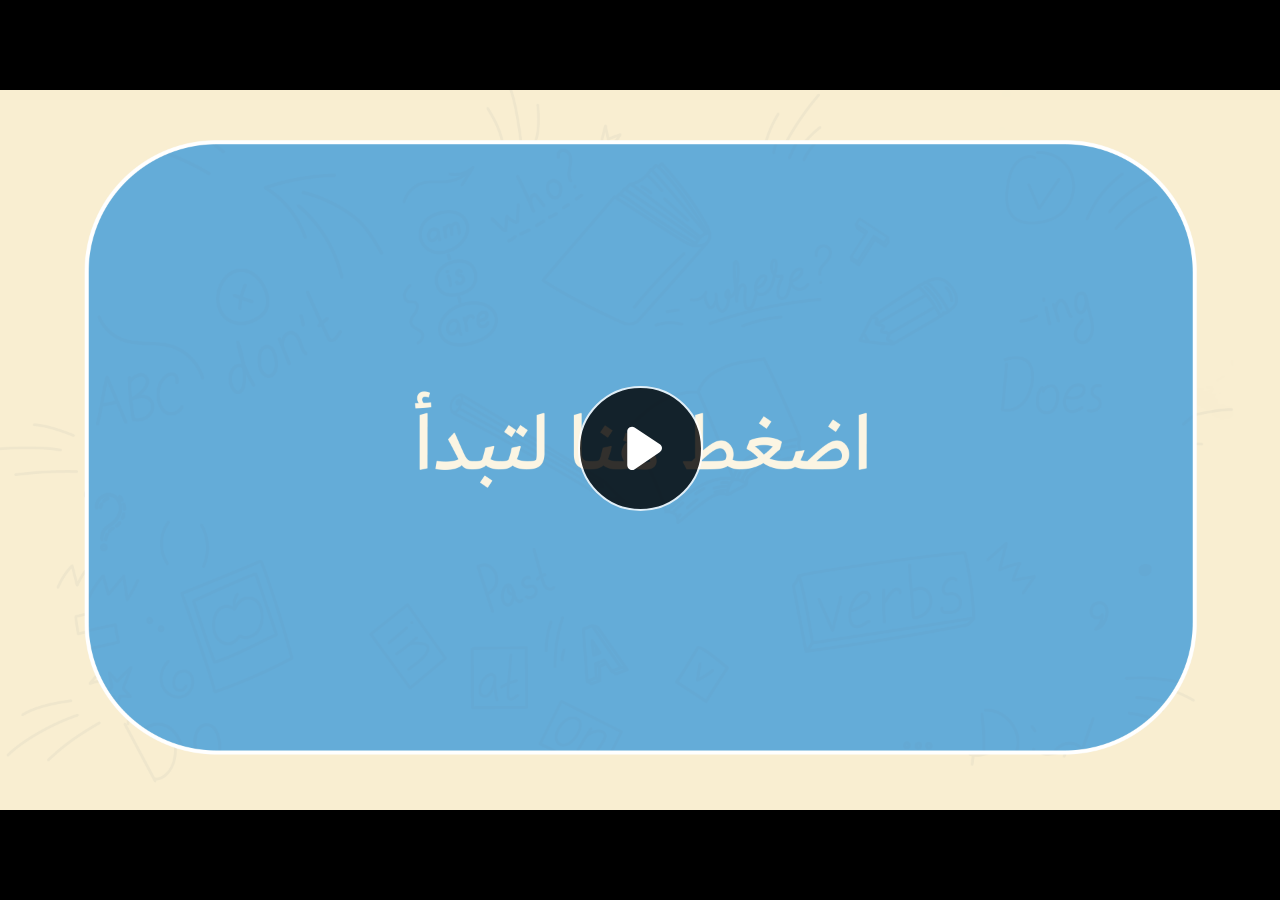
<file: index.html>
﻿<!doctype html>
<html lang="en-US">
<head>
  <meta charset="utf-8">
  <!-- Created using Storyline 360 - http://www.articulate.com  -->
  <!-- version: 3.77.30587.0 -->
  <title>EG.G6.SCI.SEM1.UA.T1.S3.3</title>
  <meta http-equiv="x-ua-compatible" content="IE=edge"/>
  <meta name="viewport" content="width=device-width,initial-scale=1,user-scalable=no,shrink-to-fit=no,minimal-ui"/>
  <meta name="apple-mobile-web-app-capable" content="yes"/>
  <style>
    html, body { height: 100%; padding: 0; margin: 0 }
    #app { height: 100%; width: 100%; }
  </style>

  <script>
    window.DS = {};
    window.globals = {
      DATA_PATH_BASE: '',
      HAS_FRAME: true,
      HAS_SLIDE: true,

      lmsPresent: false,
      tinCanPresent: false,
      cmi5Present: false,
      aoSupport: false,
      scale: 'noscale',
      captureRc: false,
      browserSize: 'optimal',
      bgColor: '#282828',
      features: 'AccessibleVideo,ConnectionMessages,DropIn1,DropIn2,FullScreenToggle,LayerPresentAsDialog,MultipleQuizTracking,PlayerSpeedControl,StreamingVideo,UpdatedThemeEditor,UseAudioElement,VideoSync',
      themeName: 'unified',
      preloaderColor: '#FFFFFF',
      suppressAnalytics: false,
      productChannel: 'stable',
      publishSource: 'storyline',
      aid: 'aid|91157bde-8065-478c-9d48-2e928d1617b8',
      cid: '27f554bd-1259-4334-80cc-18946f3a3b92',
      playerVersion: '3.77.30587.0',
      publishTimestamp: '2023-11-21T14:58:44.8219522Z',
      maxIosVideoElements: 10,
      connectionSettings: { message: 'You%20are%20offline.%20Trying%20to%20reconnect...', useDarkTheme: false, mode: 'disabled' },

      
      parseParams: function(qs) {
        if (window.globals.parsedParams != null) {
          return window.globals.parsedParams;
        }
        qs = (qs || window.location.search.substr(1)).split('+').join(' ');
        var params = {},
            tokens,
            re = /[?&]?([^=]+)=([^&]*)/g;

        while (tokens = re.exec(qs)) {
          params[decodeURIComponent(tokens[1]).trim()] =
            decodeURIComponent(tokens[2]).trim();
        }
        window.globals.parsedParams = params;
        return params;
      }

    };
  </script>
  <script>
    var isIe11 = ('ActiveXObject' in window || window.MSBlobBuilder != null)
      && window.msCrypto != null && !window.ActiveXObject;
    if (isIe11) {
      window.globals.unsupportedBrowser = true;
      document.write(atob('[base64]'));
    }
  </script>
  
  <script>window.THREE = { };</script>
  
</head>
<body style="background: #282828" class="cs-HTML theme-unified">
  <!-- 360 -->
  <script>!function(){var e,i=/iPhone/i,o=/iPod/i,n=/iPad/i,t=/\biOS-universal(?:.+)Mac\b/i,r=/\bAndroid(?:.+)Mobile\b/i,a=/Android/i,d=/(?:SD4930UR|\bSilk(?:.+)Mobile\b)/i,p=/Silk/i,l=/Windows Phone/i,u=/\bWindows(?:.+)ARM\b/i,b=/BlackBerry/i,s=/BB10/i,c=/Opera Mini/i,f=/\b(CriOS|Chrome)(?:.+)Mobile/i,h=/Mobile(?:.+)Firefox\b/i,v=function(e){return void 0!==e&&"MacIntel"===e.platform&&"number"==typeof e.maxTouchPoints&&e.maxTouchPoints>1&&"undefined"==typeof MSStream};e=function(e){var m={userAgent:"",platform:"",maxTouchPoints:0};e||"undefined"==typeof navigator?"string"==typeof e?m.userAgent=e:e&&e.userAgent&&(m={userAgent:e.userAgent,platform:e.platform,maxTouchPoints:e.maxTouchPoints||0}):m={userAgent:navigator.userAgent,platform:navigator.platform,maxTouchPoints:navigator.maxTouchPoints||0};var g=m.userAgent,y=g.split("[FBAN");void 0!==y[1]&&(g=y[0]),void 0!==(y=g.split("Twitter"))[1]&&(g=y[0]);var A=function(e){return function(i){return i.test(e)}}(g),w={apple:{phone:A(i)&&!A(l),ipod:A(o),tablet:!A(i)&&(A(n)||v(m))&&!A(l),universal:A(t),device:(A(i)||A(o)||A(n)||A(t)||v(m))&&!A(l)},amazon:{phone:A(d),tablet:!A(d)&&A(p),device:A(d)||A(p)},android:{phone:!A(l)&&A(d)||!A(l)&&A(r),tablet:!A(l)&&!A(d)&&!A(r)&&(A(p)||A(a)),device:!A(l)&&(A(d)||A(p)||A(r)||A(a))||A(/\bokhttp\b/i)},windows:{phone:A(l),tablet:A(u),device:A(l)||A(u)},other:{blackberry:A(b),blackberry10:A(s),opera:A(c),firefox:A(h),chrome:A(f),device:A(b)||A(s)||A(c)||A(h)||A(f)},any:!1,phone:!1,tablet:!1};return w.any=w.apple.device||w.android.device||w.windows.device||w.other.device,w.phone=w.apple.phone||w.android.phone||w.windows.phone,w.tablet=w.apple.tablet||w.android.tablet||w.windows.tablet,w}(),"object"==typeof exports&&"undefined"!=typeof module?module.exports=e:"function"==typeof define&&define.amd?define((function(){return e})):this.isMobile=e}();
    window.isMobile.apple.tablet = window.isMobile.apple.tablet ||
      (navigator.platform === 'MacIntel' && navigator.maxTouchPoints > 1);
    window.isMobile.apple.device = window.isMobile.apple.device || window.isMobile.apple.tablet;
    window.isMobile.tablet = window.isMobile.tablet || window.isMobile.apple.tablet;
    window.isMobile.any = window.isMobile.any || window.isMobile.apple.tablet;
  </script>

  <div id="focus-sink" tabindex="-1"></div>

  <div id="preso"></div>
  <script>
    (function() {

      var classTypes = [ 'desktop', 'mobile', 'phone', 'tablet' ];

      var addDeviceClasses = function(prefix, testObj) {
        var curr, i;
        for (i = 0; i < classTypes.length; i++) {
          curr = classTypes[i];
          if (testObj[curr]) {
            document.body.classList.add(prefix + curr);
          }
        }
      };

      var params = window.globals.parseParams(),
          isDevicePreview = params.devicepreview === '1',
          isPhoneOverride = params.deviceType === 'phone' || (isDevicePreview && params.phone == '1'),
          isTabletOverride = (params.deviceType === 'tablet' || isDevicePreview) && !isPhoneOverride,
          isMobileOverride = isPhoneOverride || isTabletOverride;

      var deviceView = {
        desktop: !window.isMobile.any && !isMobileOverride,
        mobile: window.isMobile.any || isMobileOverride,
        phone: isPhoneOverride || (window.isMobile.phone && !isTabletOverride),
        tablet: isTabletOverride || window.isMobile.tablet
      };

      window.globals.deviceView = deviceView;
      window.isMobile.desktop = !window.isMobile.any;
      window.isMobile.mobile = window.isMobile.any;

      addDeviceClasses('view-', deviceView);

    })();
  </script>
  
  <script src='story_content/user.js' type=text/javascript></script>
  <div class="slide-loader"></div>

  <script>
    var doc = document, loader = doc.body.querySelector('.slide-loader'); [ 1, 2, 3 ].forEach(function(n) { var d = doc.createElement('div'); d.style.backgroundColor = window.globals.preloaderColor; d.classList.add('mobile-loader-dot'); d.classList.add('dot' + n); loader.appendChild(d); });
  </script>

  <div class="mobile-load-title-overlay" style="display: none">
    <div class="mobile-load-title">EG.G6.SCI.SEM1.UA.T1.S3.3</div>
  </div>

  <div class="mobile-chrome-warning"></div>

  
<style>
  .warn-connection-dialog {
    display: none;
    background: transparent;
    pointer-events: none;
    position: fixed;
    left: 0;
    top: 0;
    width: 100%;
    height: 100%;
    z-index: 999;
  }

  .warn-connection-content {
    border-radius: 4px;
    background: white;
    border: 1px solid #E7E7E7;
    color: #333333;
    box-shadow: 0 2px 4px rgba(0, 0, 0, 0.25);
    transition: all 150ms ease-out;
    position: absolute;
    white-space: nowrap;
  }

  .view-phone.is-landscape .warn-connection-content {
    left: 23px;
    bottom: 23px;
  }

  .view-tablet.is-landscape .warn-connection-content {
    left: 50%;
    top: 20px;
    transform: translateX(-50%);
  }

  .is-portrait .warn-connection-content {
    transform: translate(-50%, calc(-100% - 15px));
  }

  .warn-connection-content p {
    display: inline-block;
    margin: 0 8px 0 0;
    line-height: 33px;
    font-size: 11px;
  }

  .warn-connection-content svg {
    position: relative;
    vertical-align: middle;
    margin: 0 2px 2px 8px;
  }

  .view-desktop .warn-connection-content {
    left: 1.5em;
    bottom: 1.5em;
  }

  .view-desktop .warn-connection-content p {
    font-size: 1.1em;
  }

  .is-offline .warn-connection-dialog {
    display: block;
  }

  .is-offline .cs-panel * {
    pointer-events: none !important;
  }

  .is-offline .cs-panel {
    pointer-events: all !important;
  }

  .is-offline #nav-controls * {
    pointer-events: none !important;
  }

  .is-offline #nav-controls {
    pointer-events: all !important;
  }
</style>

<div class="warn-connection-dialog">
  <div class="warn-connection-content">
    <svg width="17" height="15" viewBox="0 0 17 15" xmlns="http://www.w3.org/2000/svg">
      <path fill="#8F0000" stroke="white" d="M16.07,12.98 L15.88,12.23 L9.51,1.21 C8.97,0.26,7.6,0.26,7.06,1.21 L0.69,12.23 C0.15,13.16,0.81,14.36,1.91,14.36 H14.65 C15.47,14.36,16.05,13.7,16.07,12.98 Z"/>
      <path fill="white" stroke="white" d="M8.58,5.5 C8.35,5.28,8.5,5.35,8.21,5.32 C8.09,5.35,7.97,5.49,7.96,5.67 C7.97,5.79,7.98,5.92,7.98,6.04 L7.98,6.04 C7.99,6.17,8,6.31,8.01,6.43 L8.01,6.44 C8.03,6.92,8.06,7.41,8.09,7.9 L8.09,7.9 C8.12,8.39,8.14,8.88,8.17,9.37 C8.17,9.39,8.18,9.42,8.2,9.44 C8.23,9.46,8.25,9.47,8.28,9.47 C8.31,9.47,8.34,9.46,8.35,9.44 C8.37,9.43,8.38,9.4,8.39,9.35 L8.39,9.34 C8.39,9.24,8.4,9.15,8.4,9.05 L8.4,9.05 C8.41,8.96,8.41,8.86,8.42,8.75 C8.43,8.44,8.45,8.12,8.47,7.81 L8.47,7.81 C8.49,7.49,8.51,7.18,8.53,6.87 C8.55,6.46,8.56,6.05,8.59,5.64 L8.6,5.62 C8.6,5.57,8.59,5.53,8.58,5.5 L8.21,5.32 Z"/>
      <circle fill="white" stroke="white" cx="8.3" cy="11.35" r="0.3"/>
    </svg>
    <p>You are offline. Trying to reconnect...</p>
  </div>
</div>

<script>
  (function() {
    window.DS.connection = {
      warningShown: false,
      assets: {},
      loadingAssetGroup: false,
      retryDelay: 500
    };

    var connectionSettings = window.globals.connectionSettings || {};

    // The `window.globals.features` variable must be set in `webpack.dev.config` when testing locally - it is not enough
    // to have it in the data - but it must be set there as well.
    var useConnectionMessages = window.AbortController != null &&
      window.location.protocol != 'file:' &&
      window.globals.features.indexOf('ConnectionMessages') != -1 &&
      connectionSettings.mode === 'normal';

    window.DS.connection.useConnectionMessages = useConnectionMessages

    var assetCount = 0;
    var checkLoadedId;


    if (useConnectionMessages && connectionSettings != null) {
      var contentEl = document.querySelector('.warn-connection-content');
      var messageEl = contentEl.querySelector('p')

      if (connectionSettings.useDarkTheme) {
        contentEl.style.borderColor = '#BABBBA';
        contentEl.style.backgroundColor = '#282828';
        contentEl.style.color = '#FFFFFF';
      }

      if (connectionSettings.message != null) {
        messageEl.textContent = window.decodeURIComponent(connectionSettings.message);
      }
    }

    function checkAssetsReady() {
      for (var i in DS.connection.assets) {
        if (!DS.connection.assets[i].success) {
          return false;
        }
      }
      return true;
    }

    function stopAssetGroup() {
      if (!useConnectionMessages) { return; }

      assetCount = 0;

      DS.connection.oldAssetGroup = DS.connection.assets;
      DS.connection.assets = {};
      DS.connection.loadingAssetGroup = false;
      clearInterval(checkLoadedId);
    }

    function startAssetGroup() {
      if (!useConnectionMessages) { return; }
      var ticks = 0;
      clearInterval(checkLoadedId);
      checkLoadedId = setInterval(function() {
        var loaded = 0;
        if (assetCount === 0 && loaded === 0) {
          clearInterval(checkLoadedId);
          return;
        }

        for (var i in DS.connection.assets) {
          if (DS.connection.assets[i].success) {
            loaded++;
          }
        }

        if (assetCount === loaded && checkAssetsReady()) {
          for (var i in DS.connection.assets) {
            if (DS.connection.assets[i].action) {
              DS.connection.assets[i].action();
            }
          }
          hideWarning();
          stopAssetGroup();
        }
      }, 100)
    }

    function requiredAsset(url, action, retry, type) {
      if (!useConnectionMessages) { return; }
      if (DS.connection.assets[url]) { return; }

      DS.connection.assets[url] = {
        success: false, action: action, retry: retry, type: type
      };
      assetCount = Object.keys(DS.connection.assets).length;
      if (!DS.connection.loadingAssetGroup) {
        startAssetGroup();
      }
      DS.connection.loadingAssetGroup = true;
    }

    function assetLoaded(url) {
      if (!useConnectionMessages) { return; }
      if (DS.connection.assets[url]) {
        DS.connection.assets[url].success = true;
      }
    }

    function assetFailed(url) {
      if (!useConnectionMessages) { return; }
      if (!DS.connection.assets[url]) {
        if (/\.js$/.test(url) && url.indexOf('transcripts') === -1) {
          setTimeout(function() {
            if (DS.connection.lastSlideLoaded != null) {
              DS.connection.lastSlideLoaded();
            }
          }, DS.connection.retryDelay);
        }
        return;
      }
      if (!DS.connection.warningShown) { showWarning(); }
      if (DS.connection.assets[url].retry) {
        setTimeout(function() {
          if (!DS.connection.assets[url].success) {
            DS.connection.assets[url].retry()
          }
        }, DS.connection.retryDelay);
      }
    }

    function hideWarning() {
      document.body.classList.remove('is-offline');
      DS.connection.warningShown = false;
    }
    DS.connection.hideWarning = hideWarning

    function showWarning(btn) {
      document.body.classList.add('is-offline')
      DS.connection.warningShown = true;
      updateWarningPosition();
    }

    function updateWarningPosition() {
      if (!DS.connection.warningShown) {
        return;
      }

      var isPortrait = document.body.classList.contains('is-portrait');
      var warningEl = document.querySelector('.warn-connection-content');

      if (isPortrait) {
        var slide = document.querySelector('.primary-slide');
        var slideRect = slide.getBoundingClientRect();

        warningEl.style.top = `${slideRect.top}px`
        warningEl.style.left = `${slideRect.left + slideRect.width / 2}px`
      } else {
        warningEl.style.top = null;
        warningEl.style.left = null;
      }

      window.requestAnimationFrame(updateWarningPosition);
    }

    // these will all be noops if the feature flag isn't set in
    // the data and `window.globals.features`
    DS.connection.requiredAsset = requiredAsset;
    DS.connection.assetLoaded = assetLoaded;
    DS.connection.assetFailed = assetFailed;
    DS.connection.stopAssetGroup = stopAssetGroup;
    DS.connection.startAssetGroup = startAssetGroup;
  })();
</script>


  <script>
    
    if (window.autoSpider && window.vInterfaceObject) {
      document.querySelector('.mobile-load-title-overlay').style.display = 'none';
    }
  </script>

  

  <link rel="stylesheet" href="html5/data/css/output.min.css" data-noprefix/>
</body>
<script src="html5/lib/scripts/bootstrapper.min.js"></script>
</html>
</file>
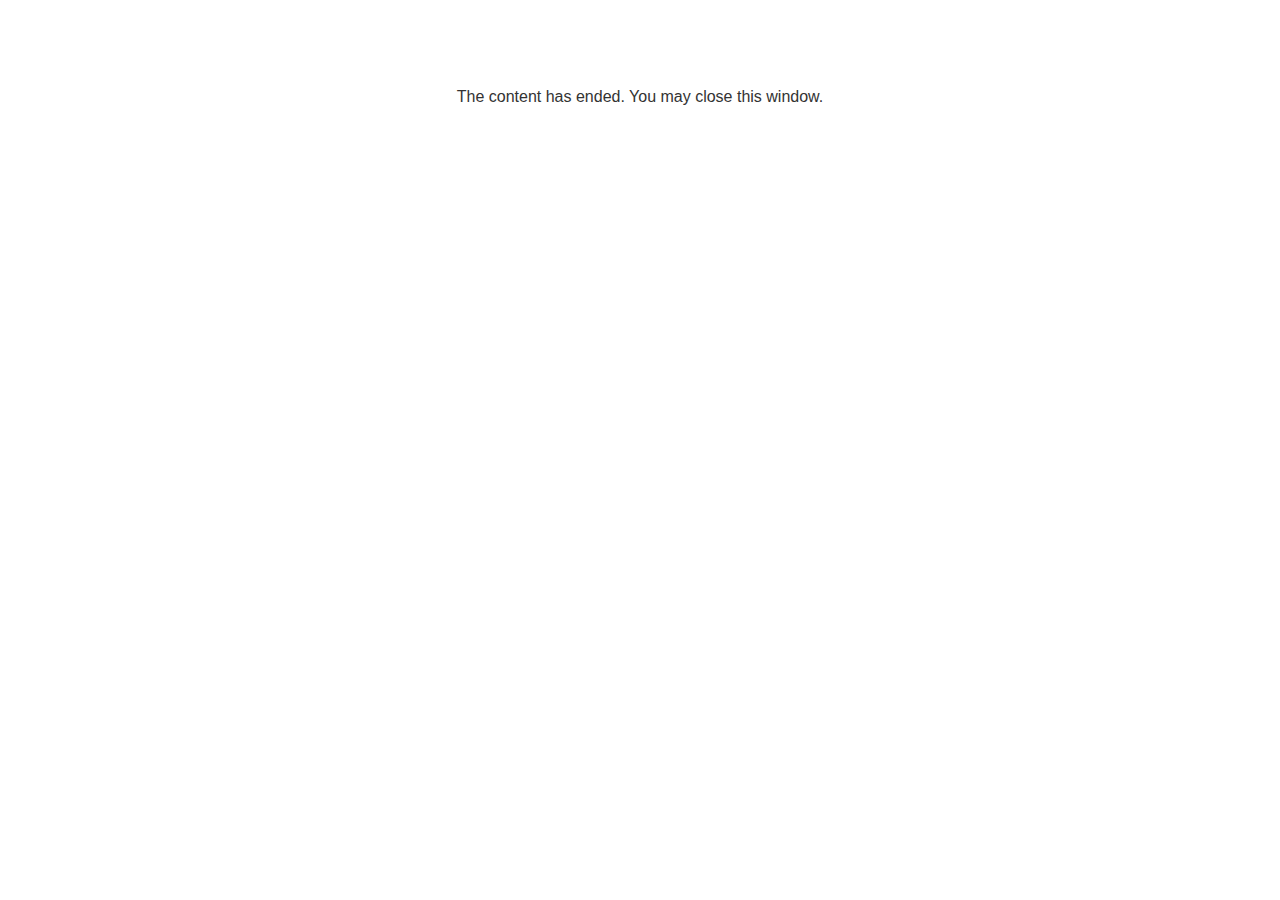
<file: lms/goodbye.html>
<!doctype html>
<html>
<body style="background-color: #ffffff;">

<p role="alert" style="color: #333333;font-family: Lato, articulate, tahoma, arial;font-size: medium;text-align: center;">
<br><br><br><br>
The content has ended. You may close this window.
</p>

</body>
</html>
</file>
<file: html5/data/css/output.min.css>
@font-face {
  font-family: 'LatoBold Charset1_ Bold4CCED079';
  src: url('[data-uri]');
  font-style: normal;
  font-weight: normal;
}
@font-face {
  font-family: 'Lato Charset1_ 5XfiFtvKFE566C37';
  src: url('[data-uri]');
  font-style: normal;
  font-weight: normal;
}
@font-face {
  font-family: 'DubaiBold Charset1_Bold6043AA9C';
  src: url('[data-uri]');
  font-style: normal;
  font-weight: normal;
}
@font-face {
  font-family: 'Dubai Charset1_ 5lFAUpe3BAC41BD';
  src: url('[data-uri]');
  font-style: normal;
  font-weight: normal;
}
@font-face {
  font-family: 'Dubai MediumBold ChBoldD4F22978';
  src: url('[data-uri]');
  font-style: normal;
  font-weight: normal;
}
@font-face {
  font-family: 'Open Sans Charset1_ 5jmD8650644';
  src: url('[data-uri]');
  font-style: normal;
  font-weight: normal;
}
@font-face {
  font-family: 'Dubai Medium Charset1_ 1976B2CA';
  src: url('[data-uri]');
  font-style: normal;
  font-weight: normal;
}
@font-face {
  font-family: 'Dubai Charset0_v8wz5Y8k741D6E07';
  src: url('[data-uri]');
  font-style: normal;
  font-weight: normal;
}
@font-face {
  font-family: 'DubaiBold Charset0_BoldD2773439';
  src: url('[data-uri]');
  font-style: normal;
  font-weight: normal;
}
@font-face {
  font-family: 'Dubai Medium Charset0_v389EBE1D';
  src: url('[data-uri]');
  font-style: normal;
  font-weight: normal;
}
@font-face {
  font-family: 'Dubai MediumBold ChBold9429EB4D';
  src: url('[data-uri]');
  font-style: normal;
  font-weight: normal;
}
@font-face {
  font-family: 'Open Sans Charset0_v9TY33EDE6F2';
  src: url('[data-uri]');
  font-style: normal;
  font-weight: normal;
}
.cs-HTML {
  background: rgba(40, 40, 40, 1);
}
.cs-npnxnanbsnfns00001100101 .cs-infopanel  {
  box-shadow: 0 1px 0 rgba(0, 0, 0, 0);
  background: rgba(255, 255, 255, 1);
}
.cs-npnxnanbsnfns00001100101 .cs-infopanel .cs-link {
  color: rgba(186, 187, 186, 1);
}
.cs-npnxnanbsnfns00001100101 .cs-infopanel .cs-link:hover {
  color: rgba(255, 255, 255, 1);
}
.cs-npnxnanbsnfns00001100101 .cs-infopanel .cs-name {
  color: rgba(68, 68, 68, 1);
}
.cs-npnxnanbsnfns00001100101 .cs-infopanel .cs-title {
  color: rgba(153, 153, 153, 1);
}
.cs-npnxnanbsnfns00001100101 .cs-infopanelpopup  {
  box-shadow: 0 1px 0 rgba(0, 0, 0, 0);
  background: rgba(0, 0, 0, 0);
}
.cs-npnxnanbsnfns00001100101 .cs-infopanelpopup .cs-link {
  color: rgba(255, 0, 0, 1);
}
.cs-npnxnanbsnfns00001100101 .cs-infopanelpopup .cs-link:hover {
  color: rgba(255, 255, 255, 1);
}
.cs-npnxnanbsnfns00001100101 .cs-infopanelpopup .cs-name {
  color: rgba(255, 255, 255, 1);
}
.cs-npnxnanbsnfns00001100101 .cs-infopanelpopup .cs-bio {
  color: rgba(186, 187, 186, 1);
}
.cs-npnxnanbsnfns00001100101 .cs-timer  {
  color: rgba(186, 187, 186, 1);
}
.cs-npnxnanbsnfns00001100101 .cs-duration stop:first-child {
  stop-color: rgba(60, 60, 60, 1);
}
.cs-npnxnanbsnfns00001100101 .cs-duration stop:last-child {
  stop-color: rgba(60, 60, 60, 1);
}
.cs-npnxnanbsnfns00001100101 .cs-elapsed stop:first-child {
  stop-color: rgba(254, 227, 71, 1);
}
.cs-npnxnanbsnfns00001100101 .cs-elapsed stop:last-child {
  stop-color: rgba(254, 227, 71, 1);
}
.cs-npnxnanbsnfns00001100101 .cs-timer .cs-pie .cs-innerstroke {
  stroke: rgba(199, 199, 199, 1);
}
.cs-npnxnanbsnfns00001100101 .cs-timer .cs-pie .cs-innerborder {
  stroke: rgba(255, 255, 255, 1);
}
.cs-npnxnanbsnfns00001100101 .cs-window  {
  box-shadow: 0 8px 5px rgba(0, 0, 0, 0.2);
  border-color: rgba(49, 99, 0, 0);
  background: rgba(33, 33, 33, 1);
  color: rgba(248, 248, 248, 1);
}
.cs-npnxnanbsnfns00001100101 .cs-window .cs-diva {
  border-color: rgba(78, 78, 78, 1);
}
.cs-npnxnanbsnfns00001100101 .cs-window .cs-divb {
  border-color: rgba(78, 78, 78, 0);
}
.cs-npnxnanbsnfns00001100101 .cs-editor .cs-editor-slide {
  color: rgba(226, 226, 226, 1);
}
.cs-npnxnanbsnfns00001100101 .cs-editor .cs-editor-html {
  color: rgba(186, 187, 186, 1);
}
.cs-npnxnanbsnfns00001100101 .cs-editor .cs-editor-button {
  text-shadow: 0 1px 0 rgba(0, 0, 0, 0);
  color: rgba(255, 255, 255, 1);
  border-color: rgba(211, 211, 211, 1);
  background: rgba(34, 34, 34, 1);
}
.cs-npnxnanbsnfns00001100101 .cs-editor .cs-editor-button:hover {
  background: rgba(68, 68, 68, 1);
}
.cs-npnxnanbsnfns00001100101 .cs-editor .cs-editor-button:active {
  background: rgba(68, 68, 68, 1);
}
.cs-npnxnanbsnfns00001100101 .cs-listitem  {
  color: rgba(186, 187, 186, 1);
  border-color: none;
  border: 1px solid transparent;
}
.cs-npnxnanbsnfns00001100101 .cs-listitem:hover {
  background: rgba(255, 255, 255, 0.06);
  border-color: rgba(108, 108, 108, 1) !important;
  border-width: 1px;
  border-radius: 2px;
  border-style: solid;
  box-sizing: border-box;
}
.cs-npnxnanbsnfns00001100101 .cs-listitem.hover {
  background: rgba(255, 255, 255, 0.06);
  border-color: rgba(108, 108, 108, 1) !important;
  border-width: 1px;
  border-radius: 2px;
  border-style: solid;
  box-sizing: border-box;
}
.cs-npnxnanbsnfns00001100101 .cs-glossary  {
  color: rgba(186, 187, 186, 1);
}
.cs-npnxnanbsnfns00001100101 .cs-glossary .cs-scrolling-panel {
  background: rgba(0, 0, 0, 0);
}
.cs-npnxnanbsnfns00001100101 .cs-glossary .cs-term.cs-selected .cs-choice-list-trigger {
  color: rgba(255, 255, 255, 1);
  background: rgba(255, 255, 255, 1);
}
.cs-npnxnanbsnfns00001100101 .cs-glossary .cs-term.cs-selected .cs-choice-list-trigger:focus {
  color: rgba(255, 255, 255, 1);
  background: rgba(255, 255, 255, 1);
}
.cs-npnxnanbsnfns00001100101 .cs-glossary .cs-term:hover .cs-choice-list-trigger {
  background: rgba(186, 187, 186, 1);
}
.cs-npnxnanbsnfns00001100101 .cs-glossary .cs-term.hover .cs-choice-list-trigger {
  background: rgba(186, 187, 186, 1);
}
.cs-npnxnanbsnfns00001100101 .cs-glossary .cs-term .cs-choice-list-trigger:focus {
  background: rgba(186, 187, 186, 1);
}
.cs-npnxnanbsnfns00001100101 .cs-glossary .cs-diva {
  border-color: rgba(0, 0, 0, 0);
}
.cs-npnxnanbsnfns00001100101 .cs-glossary .cs-divb {
  border-color: rgba(0, 0, 0, 0);
}
.cs-npnxnanbsnfns00001100101 .cs-glossary .cs-divc {
  border-color: rgba(0, 0, 0, 0);
}
.cs-npnxnanbsnfns00001100101 .cs-glossary .cs-heading {
  color: rgba(248, 248, 248, 1);
  font-weight: 700;
}
.note-content p span {
  color: rgba(186, 187, 186, 1);
  line-height: 1.4em;
  font-size: 103.769%;
}
.cs-npnxnanbsnfns00001100101 .cs-resource .cs-separator {
  border-color: rgba(0, 0, 0, 0);
}
.cs-npnxnanbsnfns00001100101 .cs-outline  {
  color: rgba(45, 45, 45, 1);
}
.cs-npnxnanbsnfns00001100101 .cs-outline .cs-diva {
  border-color: rgba(0, 0, 0, 0);
}
.cs-npnxnanbsnfns00001100101 .cs-outline .cs-divb {
  border-color: rgba(0, 0, 0, 0);
}
.cs-npnxnanbsnfns00001100101 .cs-outline .cs-divc {
  border-color: rgba(0, 0, 0, 0);
}
.cs-npnxnanbsnfns00001100101 .cs-outline .cs-search-filter:hover {
  color: rgba(0, 0, 0, 0);
}
.cs-npnxnanbsnfns00001100101 .cs-outline .cs-search-filter.hover {
  color: rgba(0, 0, 0, 0);
}
.cs-npnxnanbsnfns00001100101 .cs-transcript  {
  color: rgba(255, 255, 255, 1);
}
.cs-npnxnanbsnfns00001100101 .cs-transcript .cs-div {
  border-color: rgba(0, 0, 0, 0);
}
.cs-npnxnanbsnfns00001100101 .cs-tabs:not(.topmenu-item) {
  color: rgba(248, 248, 248, 1);
}
.cs-npnxnanbsnfns00001100101 .cs-tabs .cs-inner-button:not(.topmenu-item) {
  text-shadow: 0 1px 0 rgba(0, 0, 0, 0);
}
.cs-npnxnanbsnfns00001100101 .cs-tabs:hover:not(.topmenu-item) {
  color: rgba(248, 248, 248, 1);
}
.cs-npnxnanbsnfns00001100101 .cs-tabs.cs-selected {
  background: rgba(0, 0, 0, 0);
  color: rgba(248, 248, 248, 1);
}
.cs-npnxnanbsnfns00001100101 .cs-seekcontrol  {
  background: rgba(0, 0, 0, 0);
  border-color: rgba(0, 0, 0, 0);
}
.cs-npnxnanbsnfns00001100101 .cs-seekcontrol .cs-button:hover .cs-icon {
  fill: rgba(255, 255, 255, 1);
}
.cs-npnxnanbsnfns00001100101 .cs-seekcontrol .cs-button.hover .cs-icon {
  fill: rgba(255, 255, 255, 1);
}
.cs-npnxnanbsnfns00001100101 .cs-seekcontrol .cs-button .cs-icon-shadow {
  fill: rgba(0, 0, 0, 0);
}
.cs-npnxnanbsnfns00001100101 .cs-seekcontrol .cs-button .cs-icon {
  fill: rgba(180, 180, 180, 1);
}
.cs-npnxnanbsnfns00001100101 .cs-seekcontrol .cs-seek .cs-fill {
  background: rgba(255, 255, 255, 0.6);
}
.cs-npnxnanbsnfns00001100101 .cs-seekcontrol .cs-seek {
  background: rgba(108, 108, 108, 1);
  border-color: rgba(0, 0, 0, 0);
}
.cs-npnxnanbsnfns00001100101 .cs-searchinput .cs-input {
  color: rgba(186, 187, 186, 1);
  border-color: rgba(0, 0, 0, 0);
  background: rgba(255, 255, 255, 0.06);
}
.cs-npnxnanbsnfns00001100101 .cs-searchinput .cs-input:focus {
  color: rgba(248, 248, 248, 1);
  background: rgba(41, 41, 41, 1);
}
.cs-npnxnanbsnfns00001100101 .cs-searchinput .cs-input:hover {
  box-shadow: inset 0 0 1px 0 rgba(69, 126, 19, 0);
}
.cs-npnxnanbsnfns00001100101 .cs-searchinput .cs-input.hover {
  box-shadow: inset 0 0 1px 0 rgba(69, 126, 19, 0);
}
.cs-npnxnanbsnfns00001100101 .cs-searchinput .cs-button .cs-icon {
  fill: rgba(186, 187, 186, 1);
}
.cs-npnxnanbsnfns00001100101 .cs-searchinput .cs-button:hover {
  fill: rgba(63, 133, 0, 1);
}
.cs-npnxnanbsnfns00001100101 .cs-searchinput .cs-button.hover {
  fill: rgba(63, 133, 0, 1);
}
.cs-npnxnanbsnfns00001100101 .cs-menu  {
  box-shadow: 0 1px 0 rgba(0, 0, 0, 0);
  background: rgba(33, 33, 33, 1);
}
.cs-npnxnanbsnfns00001100101 .cs-topmenu-item.active .cs-tab {
  background: rgba(33, 33, 33, 1);
}
.cs-npnxnanbsnfns00001100101 .cs-logo  {
  box-shadow: 0 1px 0 rgba(37, 75, 0, 1);
  background: rgba(255, 255, 255, 0);
}
.cs-npnxnanbsnfns00001100101 .cs-checkbox  {
  color: rgba(255, 255, 255, 1);
}
.cs-npnxnanbsnfns00001100101 .cs-checkbox:hover {
  border-color: rgba(175, 221, 130, 1);
}
.cs-npnxnanbsnfns00001100101 .cs-checkbox.hover {
  border-color: rgba(175, 221, 130, 1);
}
.cs-npnxnanbsnfns00001100101 .cs-checkbox .cs-box {
  color: rgba(255, 255, 255, 1);
  border-color: rgba(42, 83, 0, 1);
}
.cs-npnxnanbsnfns00001100101 .cs-checkbox .cs-box:checked::after {
  color: rgba(43, 196, 0, 1);
}
.cs-npnxnanbsnfns00001100101 .cs-button  {
  text-shadow: 0 1px 0 rgba(0, 0, 0, 0);
  color: rgba(186, 187, 186, 1);
  border-color: rgba(0, 0, 0, 0);
  background: rgba(0, 0, 0, 0);
  box-shadow: 0 1px 0 rgba(0, 0, 0, 0);
}
.cs-npnxnanbsnfns00001100101 .cs-button .cs-icon {
  fill: rgba(186, 187, 186, 1);
}
.cs-npnxnanbsnfns00001100101 .cs-button .cs-icon-shadow {
  fill: rgba(0, 0, 0, 0);
}
.cs-npnxnanbsnfns00001100101 .cs-button:hover {
  background: rgba(248, 248, 248, 1);
}
.cs-npnxnanbsnfns00001100101 .cs-button.hover {
  background: rgba(248, 248, 248, 1);
}
.cs-npnxnanbsnfns00001100101 .cs-button:active {
  background: rgba(0, 0, 0, 0);
}
.cs-npnxnanbsnfns00001100101 .cs-button.cs-disabled:hover {
  background: rgba(0, 0, 0, 0);
}
.cs-npnxnanbsnfns00001100101 .cs-button.cs-disabled.hover {
  background: rgba(0, 0, 0, 0);
}
.cs-npnxnanbsnfns00001100101 .cs-button.cs-disabled:active {
  background: rgba(0, 0, 0, 0);
}
.cs-npnxnanbsnfns00001100101 .cs-button.cs-volume:hover {
  background: rgba(0, 0, 0, 0);
}
.cs-npnxnanbsnfns00001100101 .cs-button.cs-volume.hover {
  background: rgba(0, 0, 0, 0);
}
.cs-npnxnanbsnfns00001100101 .cs-button.cs-volume:active {
  background: rgba(0, 0, 0, 0);
}
.cs-npnxnanbsnfns00001100101.cs-base  {
  color: rgba(186, 187, 186, 1);
  border-color: rgba(40, 40, 40, 1);
  background: rgba(40, 40, 40, 1);
}
.cs-npnxnanbsnfns00001100101.cs-base .cs-separator .cs-diva {
  background: rgba(69, 69, 69, 1);
}
.cs-npnxnanbsnfns00001100101.cs-base .cs-separator .cs-divb {
  background: rgba(0, 0, 0, 0);
}
.cs-npnxnanbsnfns00001100101.cs-base .cs-topmenu-item.active .cs-tab {
  border-color: rgba(69, 69, 69, 1);
}
.cs-npnxnanbsnfns00001100101.cs-base .cs-topmenu-item.active .cs-panel {
  border-color: rgba(69, 69, 69, 1);
}
.cs-npnxnanbsnfns00001100101.cs-base .cs-left {
  background: rgba(33, 33, 33, 1);
}
.cs-npnxnanbsnfns00001100101.cs-base .cs-area-primary .cs-slide-container {
  background: rgba(40, 40, 40, 1);
}
.cs-npnxnanbsnfns00001100101.cs-base.cs-custom-theme .cs-brandhighlight-bg {
  background: rgba(79, 189, 244, 1) !important;
}
.cs-npnxnanbsnfns00001100101.cs-base.cs-custom-theme .cs-brandhighlight-secondary-bg {
  background: rgba(255, 255, 255, 1) !important;
}
.cs-npnxnanbsnfns00001100101.cs-base.cs-custom-theme .cs-brandhighlight-border {
  border-color: rgba(79, 189, 244, 1) !important;
}
.cs-npnxnanbsnfns00001100101.cs-base.cs-custom-theme .cs-brandhighlight-text {
  color: rgba(79, 189, 244, 1) !important;
}
.cs-npnxnanbsnfns00001100101.cs-base.cs-custom-theme .cs-brandhighlight-fill {
  fill: rgba(79, 189, 244, 1) !important;
}
.cs-npnxnanbsnfns00001100101.cs-base.cs-custom-theme .cs-listitem.cs-selected {
  background-color: rgba(255, 255, 255, 0.06) !important;
}
.cs-npnxnanbsnfns00001100101 .cs-volume::-moz-range-thumb {
  border-color: rgba(43, 85, 0, 1);
  box-shadow: inset 0 0 1px 0 rgba(43, 85, 0, 1);
  background: rgba(255, 255, 255, 1);
}
.cs-npnxnanbsnfns00001100101 .cs-volume::-ms-thumb {
  border-color: rgba(43, 85, 0, 1);
  box-shadow: inset 0 0 1px 0 rgba(43, 85, 0, 1);
  background: rgba(255, 255, 255, 1);
}
.cs-npnxnanbsnfns00001100101 .cs-volume::-webkit-slider-thumb {
  border-color: rgba(43, 85, 0, 1);
  box-shadow: inset 0 0 1px 0 rgba(43, 85, 0, 1);
  background: rgba(255, 255, 255, 1);
}
.cs-npnxnanbsnfns00001100101 .cs-volume::-moz-range-track {
  border-color: rgba(66, 140, 1, 1);
  background: rgba(108, 108, 108, 1);
}
.cs-npnxnanbsnfns00001100101 .cs-volume::-ms-track {
  border-color: rgba(66, 140, 1, 1);
  background: rgba(108, 108, 108, 1);
}
.cs-npnxnanbsnfns00001100101 .cs-volume::-webkit-slider-runnable-track {
  border-color: rgba(66, 140, 1, 1);
  background: rgba(108, 108, 108, 1);
}
body.show-focus .tab-focus-box {
  box-shadow: 0 0 0 1px rgba(255, 255, 0, 1), 0 0 0 3px rgba(0, 32, 96, 1), 0 0 5px 5px rgba(255, 255, 0, 1);
  border-color: transparent;
  outline: 2px transparent solid;
}
.skipnav {
  box-shadow: 0 0 0 1px rgba(255, 255, 0, 1), 0 0 0 3px rgba(0, 32, 96, 1), 0 0 5px 5px rgba(255, 255, 0, 1);
  border-color: transparent;
  outline: 2px transparent solid;
}
.cs-npnxnanbsnfns00001100101 .cs-listitem:hover {
  color: none;
}
.cs-npnxnanbsnfns00001100101 .cs-listitem.hover {
  color: none;
}
.cs-npnxnanbsnfns00001100101 .cs-listitem.cs-viewed {
  color: #BABBBA;
}
.cs-npnxnanbsnfns00001100101 .cs-listitem {
  color: #BABBBA;
}
.cs-npnxnanbsnfns00001100101 .cs-listitem:hover .cs-icon-carrot * {
  fill: none;
}
.cs-npnxnanbsnfns00001100101 .cs-listitem.hover .cs-icon-carrot * {
  fill: none;
}
.cs-npnxnanbsnfns00001100101 .cs-listitem .cs-icon-carrot {
  color: none;
  top: calc(3px);
}
.cs-npnxnanbsnfns00001100101 .cs-listitem .cs-icon-carrot .cs-shadow {
  color: #F8F8F8;
}
.cs-npnxnanbsnfns00001100101 .item-collapsible .is-scene {
  color: #F8F8F8 !important;
  font-weight: 700;
}
.cs-npnxnanbsnfns00001100101 .is-scene .cs-icon-carrot * {
  color: #F8F8F8 !important;
  font-weight: 700;
}
.cs-npnxnanbsnfns00001100101 .is-scene:not(.outline-links-collapse) > a {
  color: #F8F8F8;
}
.cs-npnxnanbsnfns00001100101 .is-scene:not(.outline-links-collapse) .cs-icon-carrot * {
  fill: none !important;
  color: #F8F8F8 !important;
}
.cs-npnxnanbsnfns00001100101 .tabs, .cs-npnxnanbsnfns00001100101 .cs-logo {
  border-bottom: 1px solid rgba(108, 108, 108, 1);
}
.cs-npnxnanbsnfns00001100101 .area-secondary-wrapper:after {
  background-image: url('[data-uri]');
  background-size: 100%;
}
.cs-npnxnanbsnfns00001100101 .panel-footer {
  background: #212121;
}
.cs-npnxnanbsnfns00001100101 #outline-search {
  background: rgba(255, 255, 255, 0.06);
  border-color: rgba(108, 108, 108, 1);
  border-width: 1px;
  border-style: solid;
}
.cs-npnxnanbsnfns00001100101 .topmenu-panel #outline-search {
  background: #545454;
}
.cs-npnxnanbsnfns00001100101 .search-icon circle, .cs-npnxnanbsnfns00001100101 .search-icon path {
  stroke: #BABBBA;
}
.cs-npnxnanbsnfns00001100101 #outline-search input[type   =search] {
  color: #F8F8F8;
}
.cs-npnxnanbsnfns00001100101 #outline-search ::-webkit-input-placeholder {
  color: #BABBBA !important;
}
.cs-npnxnanbsnfns00001100101 #outline-search :-ms-input-placeholder {
  color: #BABBBA !important;
}
.cs-npnxnanbsnfns00001100101 #outline-search ::-moz-placeholder {
  color: #BABBBA !important;
  opacity: 1;
}
.cs-npnxnanbsnfns00001100101 .cs-topmenu-item.active, body:not(.is-touchable-tablet) .cs-npnxnanbsnfns00001100101 .cs-topmenu-item:hover {
  color: #F8F8F8;
}
.cs-npnxnanbsnfns00001100101 .cs-topmenu-item.button-tapped {
  color: #F8F8F8;
}
.cs-npnxnanbsnfns00001100101 .cs-topmenu-item.active .cs-tab, .cs-npnxnanbsnfns00001100101 .cs-topmenu-item .cs-tab {
  background: transparent !important;
  border: none !important;
}
.cs-npnxnanbsnfns00001100101 .top-tabs-drop-icon div {
  background: #BABBBA;
}
.cs-npnxnanbsnfns00001100101 .cs-panel.topmenu-panel .panel-content, .cs-npnxnanbsnfns00001100101 .top-tabs-drop {
  background: #212121;
}
.cs-npnxnanbsnfns00001100101 .cs-topmenu-item.active .cs-panel {
  background: #212121;
}
.cs-npnxnanbsnfns00001100101 .cs-menu.topmenu-panel, .cs-npnxnanbsnfns00001100101 .top-tabs-drop {
  border: 1px solid rgba(69, 69, 69, 1) !important;
  border-radius: 3px;
}
.cs-npnxnanbsnfns00001100101 .resources .resources-list a:hover {
  background: rgba(255, 255, 255, 0.06);
}
body:not(.is-touchable-tablet) .cs-npnxnanbsnfns00001100101 .resources .resources-list a:hover {
  background: rgba(255, 255, 255, 0.06);
}
.cs-npnxnanbsnfns00001100101 .resources .resources-list a.hover {
  background: rgba(255, 255, 255, 0.06);
}
body:not(.is-touchable-tablet) .cs-npnxnanbsnfns00001100101 .resources .resources-list a.hover {
  background: rgba(255, 255, 255, 0.06);
}
.cs-npnxnanbsnfns00001100101 .resources .resources-list a.button-tapped {
  background: rgba(255, 255, 255, 0.06);
}
.cs-npnxnanbsnfns00001100101 .cs-icon path, .cs-npnxnanbsnfns00001100101 .cs-icon rect, .cs-npnxnanbsnfns00001100101 .cs-icon polygon, .cs-npnxnanbsnfns00001100101 .menu-icon-wrapper.menu-icon-wrapper-hover path {
  fill: #BABBBA;
}
.cs-npnxnanbsnfns00001100101 .cs-icon .icon-stroke-only {
  fill: none !important;
  stroke: #BABBBA !important;
}
body:not(.is-touchable-tablet) .cs-npnxnanbsnfns00001100101 .cs-button:hover .cs-icon path, body:not(.is-touchable-tablet) .cs-npnxnanbsnfns00001100101 .cs-button:hover .cs-icon rect, body:not(.is-touchable-tablet) .cs-npnxnanbsnfns00001100101 .cs-button:hover .cs-icon polygon {
  fill: #F8F8F8;
}
body:not(.is-touchable-tablet) .cs-npnxnanbsnfns00001100101 .cs-tabs:hover .search-icon circle, body:not(.is-touchable-tablet) .cs-npnxnanbsnfns00001100101 .cs-tabs:hover .search-icon path {
  stroke: #F8F8F8;
}
.cs-npnxnanbsnfns00001100101 .cs-button.button-tapped .cs-icon path, .cs-npnxnanbsnfns00001100101 .cs-button.button-tapped .cs-icon rect, .cs-npnxnanbsnfns00001100101 .cs-button.button-tapped .cs-icon polygon {
  fill: #F8F8F8;
}
body:not(.is-touchable-tablet) .cs-npnxnanbsnfns00001100101 .cs-button:hover .cs-icon .icon-stroke-only {
  fill: none !important;
  stroke: #F8F8F8 !important;
}
.cs-npnxnanbsnfns00001100101 .cs-button:button-tapped .cs-icon .icon-stroke-only {
  fill: none !important;
  stroke: #F8F8F8 !important;
}
.cs-npnxnanbsnfns00001100101 .menu-icon-wrapper.menu-icon-wrapper-hover svg path {
  fill: #F8F8F8;
}
.floating-sidebar:not(.sidebar-closed) .cs-npnxnanbsnfns00001100101 #hamburger .menu-icon-wrapper svg path {
  fill: #BABBBA;
}
.floating-sidebar:not(.sidebar-closed) .cs-npnxnanbsnfns00001100101 #hamburger .menu-icon-wrapper.menu-icon-wrapper-hover svg path {
  fill: #F8F8F8;
}
.cs-npnxnanbsnfns00001100101 .volume .btn:before {
  background-image: url('[data-uri]');
}
.cs-npnxnanbsnfns00001100101 .volume-track {
  background: #6C6C6C;
}
.cs-npnxnanbsnfns00001100101 .volume-icon circle {
  stroke: #BABBBA;
}
.cs-npnxnanbsnfns00001100101 .cs-settings > .settings-panel {
  background: #212121;
  border: 1px solid rgba(69, 69, 69, 1) !important;
  border-radius: 3px;
}
.cs-npnxnanbsnfns00001100101 .cs-settings > .panel-down-arrow {
  fill: #212121;
}
.cs-npnxnanbsnfns00001100101 .switch-toggle .border {
  stroke: #7C7C7C;
}
.cs-npnxnanbsnfns00001100101 .switch-toggle .thumb-off .thumb {
  fill: #A2A2A2;
}
.cs-npnxnanbsnfns00001100101 .switch-toggle .thumb-on .track {
  fill: rgba(79, 189, 244, 1);
}
.cs-npnxnanbsnfns00001100101 .switch-toggle .thumb-off .track {
  fill: rgba(255, 255, 255, 0.1);
}
.cs-npnxnanbsnfns00001100101 .switch-label {
  color: #BABBBA;
}
.cs-npnxnanbsnfns00001100101 .cs-panel .scrollarea-btn:after {
  background: rgba(179, 180, 179, 0.75);
}
.scrollarea-scrollbar:hover .scrollarea-btn:after, .scrollarea-scrollbar.highlight-scrollbar .scrollarea-btn:after {
  background: rgba(179, 180, 179, 0.75);
}
.floating-sidebar .sidebar-overlay {
  background: rgba(0, 0, 0, 0.85);
}
.cs-npnxnanbsnfns00001100101 .overlay-message {
  background: rgba(0, 0, 0, 0.85);
}
.cs-npnxnanbsnfns00001100101 .top-ui-bg, .cs-npnxnanbsnfns00001100101 .bottom-ui-bg, .cs-npnxnanbsnfns00001100101 .right-ui-bg, .cs-npnxnanbsnfns00001100101 .left-ui-bg {
  background: rgba(40, 40, 40, 0.8);
}
.cs-npnxnanbsnfns00001100101 .circle-progress-bg {
  fill: #282828;
}
.cs-npnxnanbsnfns00001100101 .circle-progress-well {
  fill: #6C6C6C;
}
.cs-npnxnanbsnfns00001100101 .circle-progress-pie {
  stroke: #6C6C6C;
}
.cs-npnxnanbsnfns00001100101 .lightbox .option-pane {
  background: rgba(40, 40, 40, 0.8);
}
.cs-npnxnanbsnfns00001100101 .lightbox .option-pane:before {
  background: #282828;
}
.cs-npnxnanbsnfns00001100101 .message-window {
  background: #212121;
  border: 1px solid rgba(255, 255, 255, 1) !important;
  border-radius: 3px;
}
.cs-npnxnanbsnfns00001100101 .message-window-header p, .cs-npnxnanbsnfns00001100101 .message-window-text {
  color: #F8F8F8;
}
.cs-npnxnanbsnfns00001100101 .message-window-header p {
  border-bottom: 1px solid rgba(255, 255, 255, 1);
}
.cs-npnxnanbsnfns00001100101 .message-window button.slide-object-button {
  border: 1px solid rgba(255, 255, 255, 1) !important;
}
.cs-npnxnanbsnfns00001100101 .message-window button.slide-object-button:hover {
  background: rgba(255, 255, 255, 0.06) !important;
}
.message-window .slide-object-button tspan, .message-window .slide-object-button-text tspan {
  fill: #F8F8F8 !important;
}
body:not(.is-touchable-tablet) .cs-npnxnanbsnfns00001100101 .cs-button:hover .text {
  color: #F8F8F8;
}
.cs-npnxnanbsnfns00001100101 .cs-button.button-tapped .text {
  color: #F8F8F8;
}
.cs-npnxnanbsnfns00001100101.cs-base {
  background: #282828;
}
.cs-npnxnanbsnfns00001100101 .cs-menu {
  background: transparent;
}
.cs-npnxnanbsnfns00001100101 .progress-bar .progress-bar-fill:after {
  background: #FFFFFF !important;
}
.cs-npnxnanbsnfns00001100101 .volume-dot {
  background: #FFFFFF !important;
}
.fn-npnxnanbsnfns00001100101 {
  font-family: 'Lato22AB4CAF';
  -webkit-font-variant-ligatures: no-common-ligatures;
  font-variant-ligatures: no-common-ligatures;
}
.fn-pxabnsnfns00001100101 {
  font-family: 'Lato22AB4CAF';
  -webkit-font-variant-ligatures: no-common-ligatures;
  font-variant-ligatures: no-common-ligatures;
}
.fn-npxnabnsnfns00001100101 {
  font-family: 'Lato22AB4CAF';
  -webkit-font-variant-ligatures: no-common-ligatures;
  font-variant-ligatures: no-common-ligatures;
}
.fn-npnxnanbnsnfns00001100101 {
  font-family: 'Lato22AB4CAF';
  -webkit-font-variant-ligatures: no-common-ligatures;
  font-variant-ligatures: no-common-ligatures;
}
.fn-pxabnsnfns00001100100 {
  font-family: 'Lato22AB4CAF';
  -webkit-font-variant-ligatures: no-common-ligatures;
  font-variant-ligatures: no-common-ligatures;
}
@font-face {
  font-family: 'Lato22AB4CAF';
  src: url('[data-uri]');
  font-style: normal;
  font-weight: bold;
}
@font-face {
  font-family: 'Lato22AB4CAF';
  src: url('[data-uri]');
  font-style: normal;
  font-weight: normal;
}
.cs-InvalidPromptSlide .cs-5lilw1dVX7l-InvalidPromptSlide-btn0 {
  color: rgba(255, 255, 255, 1);
  border-color: rgba(211, 211, 211, 1);
  background: rgba(34, 34, 34, 1);
  text-shadow: 0 1px 0 rgba(0, 0, 0, 0);
}
.cs-InvalidPromptSlide .cs-5lilw1dVX7l-InvalidPromptSlide-btn0 .cs-html {
  color: rgba(186, 187, 186, 1);
}
.cs-InvalidPromptSlide .cs-5lilw1dVX7l-InvalidPromptSlide-btn0 .cs-slide {
  border-color: rgba(226, 226, 226, 1);
}
.cs-InvalidPromptSlide .cs-5lilw1dVX7l-InvalidPromptSlide-btn0:hover {
  background: rgba(68, 68, 68, 1);
}
.cs-InvalidPromptSlide .cs-5lilw1dVX7l-InvalidPromptSlide-btn0:active {
  background: rgba(68, 68, 68, 1);
}
.cs-PrintPromptSlide .cs-5lilw1dVX7l-PrintPromptSlide-btn0 {
  color: rgba(255, 255, 255, 1);
  border-color: rgba(211, 211, 211, 1);
  background: rgba(34, 34, 34, 1);
  text-shadow: 0 1px 0 rgba(0, 0, 0, 0);
}
.cs-PrintPromptSlide .cs-5lilw1dVX7l-PrintPromptSlide-btn0 .cs-html {
  color: rgba(186, 187, 186, 1);
}
.cs-PrintPromptSlide .cs-5lilw1dVX7l-PrintPromptSlide-btn0 .cs-slide {
  border-color: rgba(226, 226, 226, 1);
}
.cs-PrintPromptSlide .cs-5lilw1dVX7l-PrintPromptSlide-btn0:hover {
  background: rgba(68, 68, 68, 1);
}
.cs-PrintPromptSlide .cs-5lilw1dVX7l-PrintPromptSlide-btn0:active {
  background: rgba(68, 68, 68, 1);
}
.cs-ScrollPromptSlide .cs-5lilw1dVX7l-ScrollPromptSlide-btn0 {
  color: rgba(255, 255, 255, 1);
  border-color: rgba(211, 211, 211, 1);
  background: rgba(34, 34, 34, 1);
  text-shadow: 0 1px 0 rgba(0, 0, 0, 0);
}
.cs-ScrollPromptSlide .cs-5lilw1dVX7l-ScrollPromptSlide-btn0 .cs-html {
  color: rgba(186, 187, 186, 1);
}
.cs-ScrollPromptSlide .cs-5lilw1dVX7l-ScrollPromptSlide-btn0 .cs-slide {
  border-color: rgba(226, 226, 226, 1);
}
.cs-ScrollPromptSlide .cs-5lilw1dVX7l-ScrollPromptSlide-btn0:hover {
  background: rgba(68, 68, 68, 1);
}
.cs-ScrollPromptSlide .cs-5lilw1dVX7l-ScrollPromptSlide-btn0:active {
  background: rgba(68, 68, 68, 1);
}
.cs-ResumePromptSlide .cs-5lilw1dVX7l-ResumePromptSlide-btn0 {
  color: rgba(255, 255, 255, 1);
  border-color: rgba(211, 211, 211, 1);
  background: rgba(34, 34, 34, 1);
  text-shadow: 0 1px 0 rgba(0, 0, 0, 0);
}
.cs-ResumePromptSlide .cs-5lilw1dVX7l-ResumePromptSlide-btn0 .cs-html {
  color: rgba(186, 187, 186, 1);
}
.cs-ResumePromptSlide .cs-5lilw1dVX7l-ResumePromptSlide-btn0 .cs-slide {
  border-color: rgba(226, 226, 226, 1);
}
.cs-ResumePromptSlide .cs-5lilw1dVX7l-ResumePromptSlide-btn0:hover {
  background: rgba(68, 68, 68, 1);
}
.cs-ResumePromptSlide .cs-5lilw1dVX7l-ResumePromptSlide-btn0:active {
  background: rgba(68, 68, 68, 1);
}
.cs-ResumePromptSlide .cs-5lilw1dVX7l-ResumePromptSlide-btn1 {
  color: rgba(255, 255, 255, 1);
  border-color: rgba(211, 211, 211, 1);
  background: rgba(34, 34, 34, 1);
  text-shadow: 0 1px 0 rgba(0, 0, 0, 0);
}
.cs-ResumePromptSlide .cs-5lilw1dVX7l-ResumePromptSlide-btn1 .cs-html {
  color: rgba(186, 187, 186, 1);
}
.cs-ResumePromptSlide .cs-5lilw1dVX7l-ResumePromptSlide-btn1 .cs-slide {
  border-color: rgba(226, 226, 226, 1);
}
.cs-ResumePromptSlide .cs-5lilw1dVX7l-ResumePromptSlide-btn1:hover {
  background: rgba(68, 68, 68, 1);
}
.cs-ResumePromptSlide .cs-5lilw1dVX7l-ResumePromptSlide-btn1:active {
  background: rgba(68, 68, 68, 1);
}
.cs-ExternalInterfaceErrorSlide .cs-buttonOK {
  color: rgba(255, 255, 255, 1);
  border-color: rgba(211, 211, 211, 1);
  background: rgba(34, 34, 34, 1);
  text-shadow: 0 1px 0 rgba(0, 0, 0, 0);
}
.cs-ExternalInterfaceErrorSlide .cs-buttonOK .cs-html {
  color: rgba(186, 187, 186, 1);
}
.cs-ExternalInterfaceErrorSlide .cs-buttonOK .cs-slide {
  border-color: rgba(226, 226, 226, 1);
}
.cs-ExternalInterfaceErrorSlide .cs-buttonOK:hover {
  background: rgba(68, 68, 68, 1);
}
.cs-ExternalInterfaceErrorSlide .cs-buttonOK:active {
  background: rgba(68, 68, 68, 1);
}
</file>
